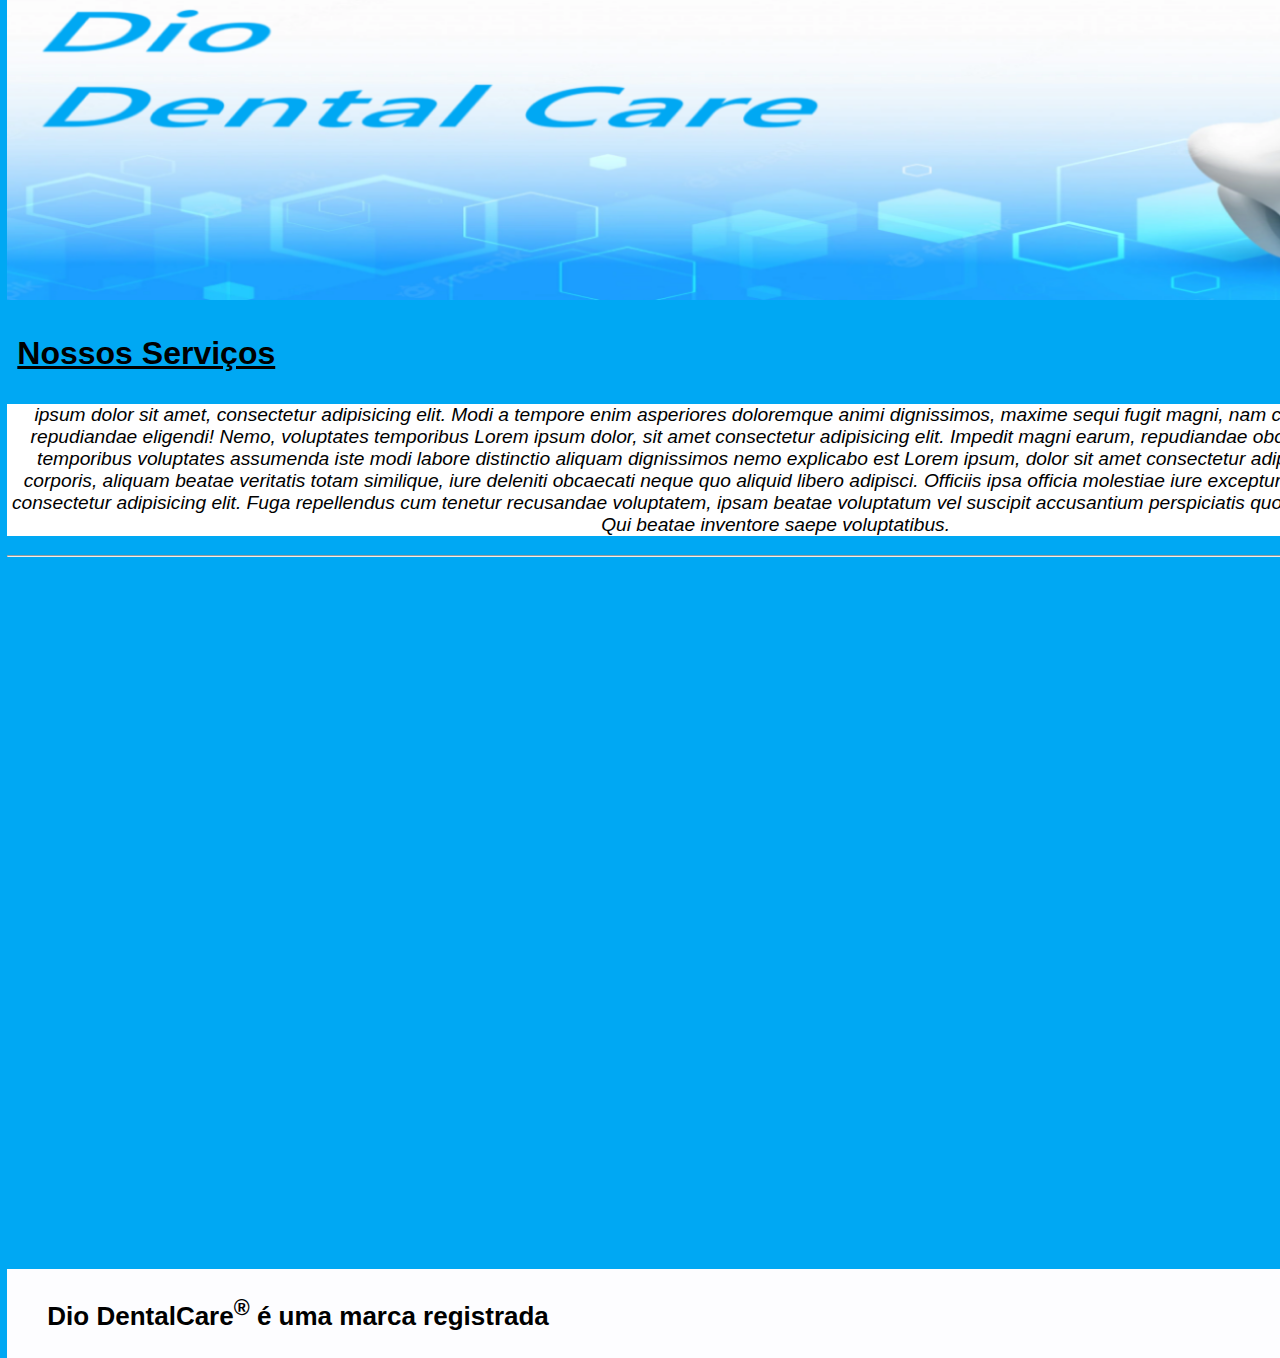
<file: index.html>
<!DOCTYPE html>
<html lang="en">
<head>
    <meta charset="UTF-8">
    <meta http-equiv="X-UA-Compatible" content="IE=edge">
    <meta name="viewport" content="width=device-width, initial-scale=1.0">
    <title>Dio Página Inicial</title>
    <link rel="stylesheet" href="base.css">

    <style>  
        li :hover{
          background-color: rgb(255, 255, 255); 
          margin-left: -4px;  
          display:block;
          cursor: pointer;
          color: rgb(0, 85, 243);
        }
        span {
            color: rgb(255, 255, 255);
        }
        p {
            font-size: larger;
            font-style: oblique;
        }

        img
        {
            width: 1600px ;
            height: 300px;

        }
      </style>
    
    
</head>
<body>
    <div class="wrapper">
        <div class="menu">
            
                 
            <ul>
                
                <li><a href="http://127.0.0.1:5500/index.html"><span> Início</span></a></li>
                <hr/>
                <li><a href="http://127.0.0.1:5500/about.html"><span>Sobre a Clínica</span></a></li>
                <hr/>
                <li><a href="http://127.0.0.1:5500/atendimento.html"><span>Horário de Atendimento</span></a></li>
                <hr/>
                <li><a href="http://127.0.0.1:5500/contato.html"><span>Contato</a></span></li>
                <hr/>
                
                
            </ul>
            
        </div>

        <div class="main">
            <div class="header">
                <img summary= "logotipo,Nome da empresa Dio Dental Care" title ="logotipo" src="diodental.png"/>
            </div>
    
            <div class="content">
                <h1><u>Nossos Serviços</u></h1>
                <p><i>ipsum dolor sit amet, consectetur adipisicing elit. Modi a tempore enim asperiores doloremque animi
                     dignissimos, maxime sequi fugit magni, nam cumque sint autem doloribus repudiandae eligendi! Nemo, voluptates temporibus Lorem ipsum dolor, sit amet 
                     consectetur adipisicing elit.
                 Impedit magni earum, repudiandae obcaecati quas reiciendis fugiat 
                 temporibus voluptates assumenda iste modi labore distinctio aliquam dignissimos nemo explicabo est Lorem ipsum, dolor sit amet consectetur adipisicing elit.
                  Reiciendis alias corporis, aliquam beatae veritatis totam similique, iure deleniti obcaecati neque quo aliquid libero adipisci. Officiis ipsa officia molestiae iure excepturi!
                  Lorem ipsum dolor sit amet consectetur adipisicing elit. Fuga repellendus cum tenetur recusandae voluptatem, ipsam beatae voluptatum vel suscipit accusantium perspiciatis quod 
                  voluptas, dolore temporibus! Qui beatae inventore saepe voluptatibus.
                </i>
                  <hr/>
                
                  <iframe  width="1600" height="700" src="https://www.youtube.com/embed/B39Ncbvx6VI" title="George Aprende a Escovar os Dentes 🐵 George, o Curioso 🐵 Desenhos Animados" frameborder="0" allow="accelerometer; autoplay; clipboard-write; encrypted-media; gyroscope; picture-in-picture" allowfullscreen></iframe>
            </div>
            <div class="footer">
                <h1><b><blockquote>Dio DentalCare<sup>®</sup> é uma marca registrada</blockquote> </b></h1>
            </div>
        </div>
    </div>
</body>
</html>
</file>
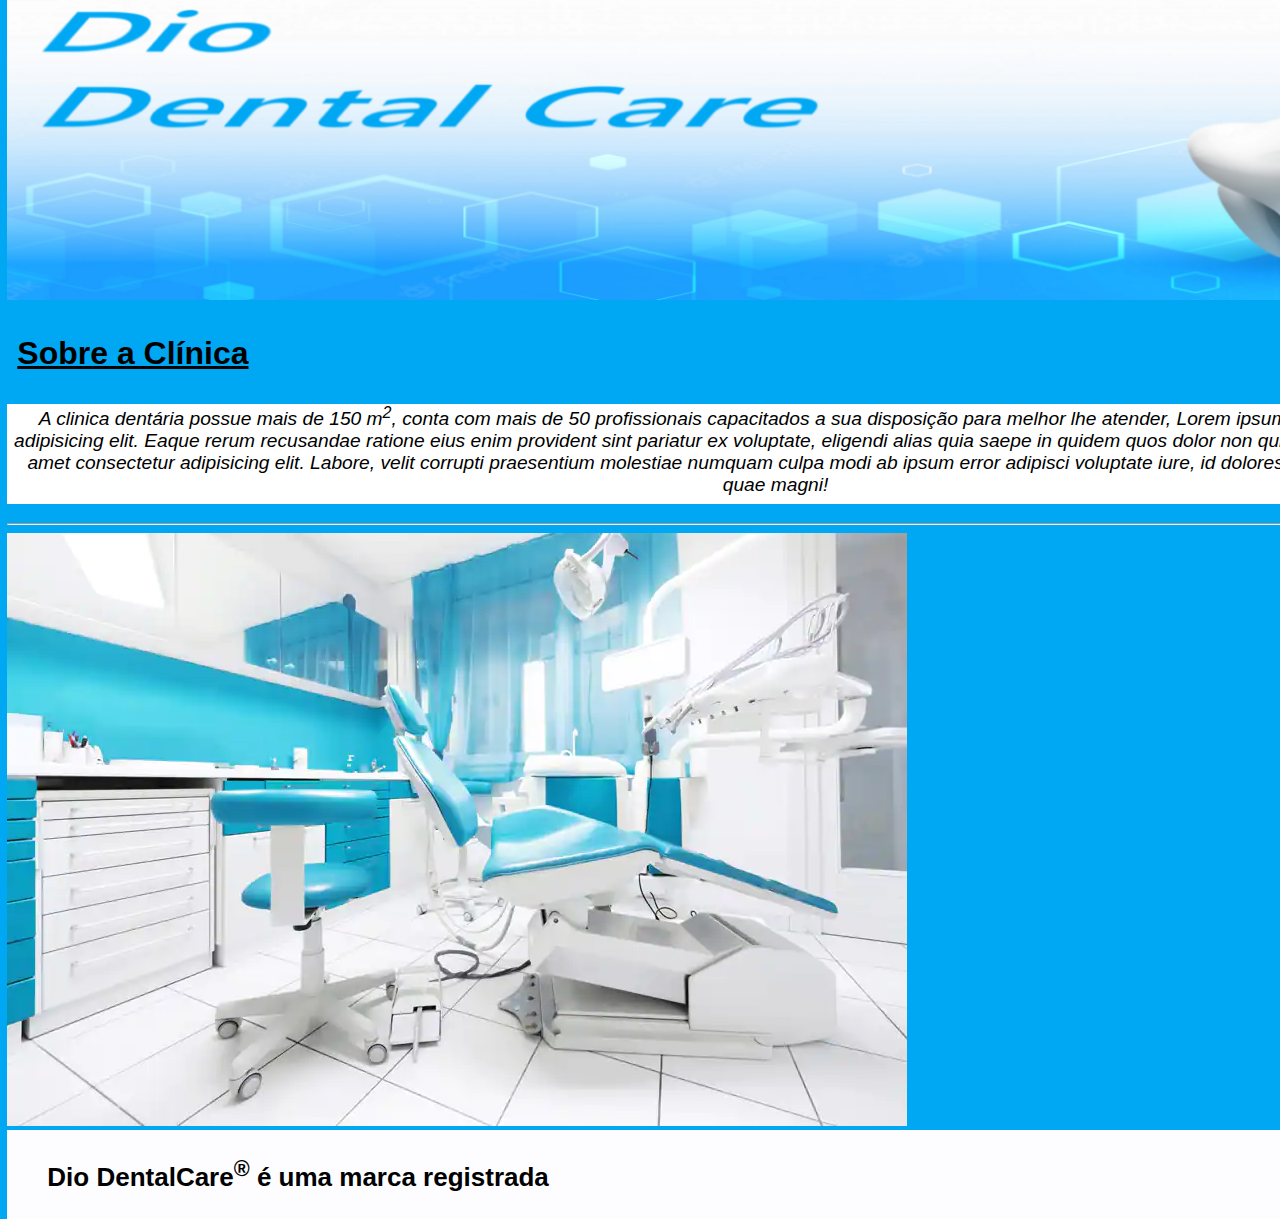
<file: about.html>
<!DOCTYPE html>
<html lang="en">
<head>
    <meta charset="UTF-8">
    <meta http-equiv="X-UA-Compatible" content="IE=edge">
    <meta name="viewport" content="width=device-width, initial-scale=1.0">
    <title> Sobre a Clínica </title>
    <link rel="stylesheet" href="base.css">

    <style>  
        li :hover{
          background-color: rgb(255, 255, 255); 
          margin-left: -4px;  
          display:block;
          cursor: pointer;
          color: rgb(0, 85, 243);
        }
        span {
            color: rgb(255, 255, 255);
        }
        p {
            font-size: larger;
            font-style: oblique;
        }
        .img2
        {
            width: 1600px ;
            height: 300px;

        }
      </style>
    
    
</head>
<body>
    <div class="wrapper">
        <div class="menu">
              
                 
            <ul>
                
                <li><a href="http://127.0.0.1:5500/index.html"><span> Início</span></a></li>
                <hr/>
                <li><a href="http://127.0.0.1:5500/about.html"><span>Sobre a Clínica</span></a></li>
                <hr/>
                <li><a href="http://127.0.0.1:5500/atendimento.html"><span>Horário de Atendimento</span></a></li>
                <hr/>
                <li><a href="http://127.0.0.1:5500/contato.html"><span>Contato</a></span></li>
                <hr/>
                
                
            </ul>
            
        </div>

        <div class="main">
            <div class="header">
                <img class="img2" summary= "logotipo,Nome da empresa Dio Dental Care" title ="logotipo" src="diodental.png"/>
            </div>
    
            <div class="content">
                <h1><u>Sobre a Clínica</u></h1>
                <p><i>A clinica dentária possue mais de 150 m<sup>2</sup>, conta com mais de 50 profissionais capacitados a sua disposição para melhor lhe atender, Lorem ipsum dolor sit amet consectetur adipisicing elit. 
                    Eaque rerum recusandae ratione eius enim provident sint pariatur ex voluptate, eligendi alias quia saepe in quidem quos dolor non qui harum.
                    Lorem ipsum dolor sit amet consectetur adipisicing elit. Labore, velit corrupti praesentium molestiae numquam culpa modi ab ipsum error adipisci voluptate iure, id dolores explicabo deleniti est ipsam quae magni! 
            
                </i>
                  <hr/>
                
                  <img  width="900" src="dental-clinic-interior-modern-blue-dentistry.jpg"/>
            </div>
            <div class="footer">
                <h1><b><blockquote>Dio DentalCare<sup>®</sup> é uma marca registrada</blockquote> </b></h1>
            </div>
        </div>
    </div>
</body>
</html>
</file>
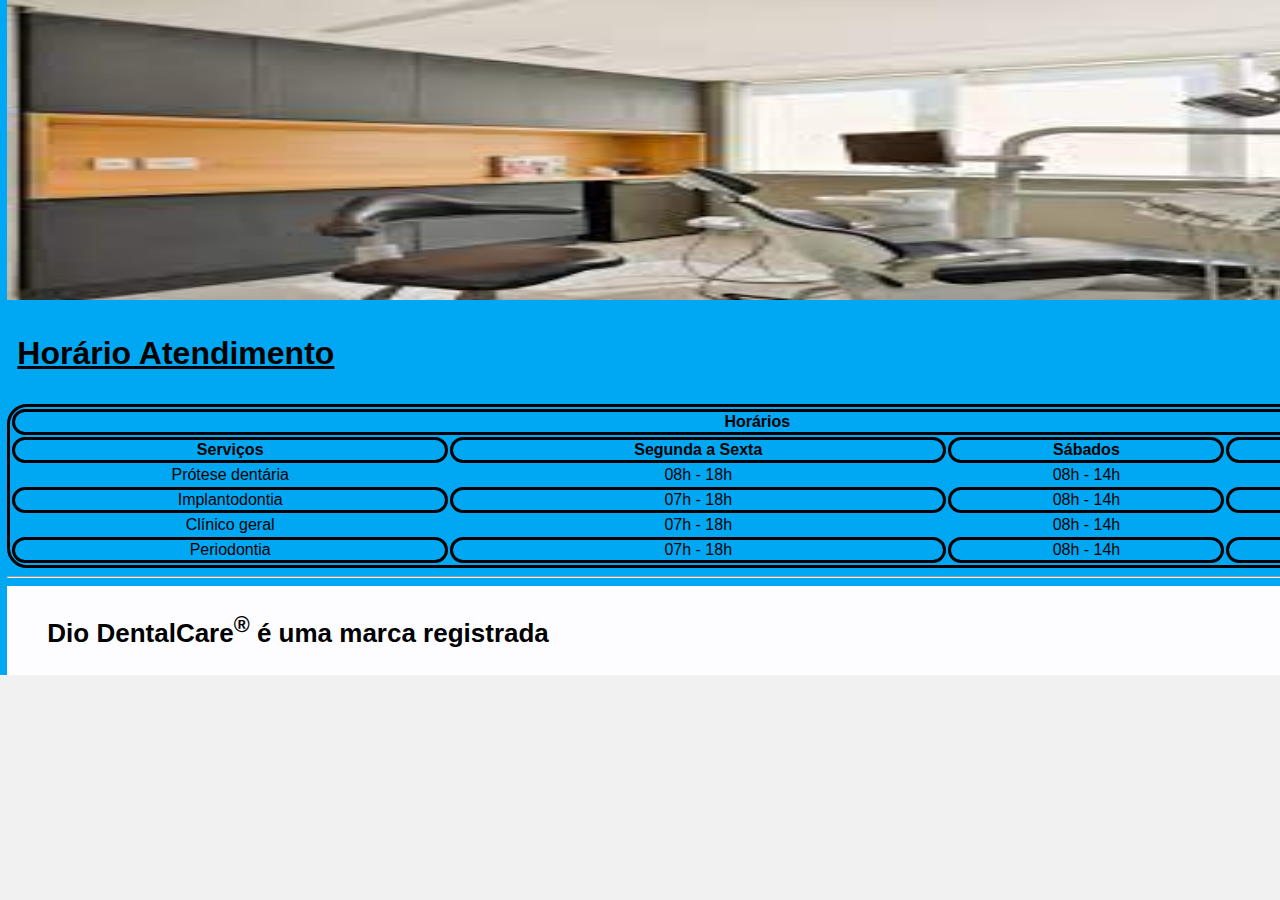
<file: atendimento.html>
<!DOCTYPE html>
<html lang="en">
<head>
    <meta charset="UTF-8">
    <meta http-equiv="X-UA-Compatible" content="IE=edge">
    <meta name="viewport" content="width=device-width, initial-scale=1.0">
    <title> Atendimento </title>
    <link rel="stylesheet" href="base.css">

    <style>  
        li :hover{
          background-color: rgb(255, 255, 255); 
          margin-left: -4px;  
          display:block;
          cursor: pointer;
          color: rgb(0, 85, 243);
        }
        span {
            color: rgb(255, 255, 255);
        }
        p {
            font-size: larger;
            font-style: oblique;
        }
        img
        {
            width: 1600px ;
            height: 300px;

        }
      </style>
    
    
</head>
<body>
    <div class="wrapper">
        <div class="menu">
              
                 
            <ul>
                
                <li><a href="http://127.0.0.1:5500/index.html"><span> Início</span></a></li>
                <hr/>
                <li><a href="http://127.0.0.1:5500/about.html"><span>Sobre a Clínica</span></a></li>
                <hr/>
                <li><a href="#http://127.0.0.1:5500/atendimento.html"><span>Horário de Atendimento</span></a></li>
                <hr/>
                <li><a href="http://127.0.0.1:5500/contato.html"><span>Contato</a></span></li>
                <hr/>
                
                
            </ul>
            
        </div>

        <div class="main">
            <div class="header">
                <img summary= "logotipo,Nome da empresa Dio Dental Care" title ="logotipo" src="[data-uri]"/>
            </div>
    
            <div class="content">
                <h1><u>Horário Atendimento</u></h1>
                
                        <table summary="Tabela Com Horario De Atendimento"> 
                            <thead>
                                <tr>
                                    <th title="horário" colspan="4"> Horários</th>              
                                </tr>
                                <tr>
                            <th>Serviços</th>
                            <th>Segunda a Sexta</th>
                            <th>Sábados</th>
                            <th>Feriados</th>
                                </tr>
                            </thead>
                            <tbody>
                                <tr>
                                    <td>Prótese dentária</td>
                                    <td>08h - 18h</td>
                                    <td>08h - 14h</td>
                                    <td>08h - 14h</td>   
                                </tr>
                                <tr>
                                    <td>Implantodontia</td>
                                    <td>07h - 18h</td>
                                    <td>08h - 14h</td>
                                    <td>08h - 14h</td>   
                                </tr>
                                <tr>
                                    <td>Clínico geral</td>
                                    <td>07h - 18h</td>
                                    <td>08h - 14h</td>
                                    <td>08h - 14h</td>   
                                </tr>
                                <tr>
                                    <td>Periodontia</td>
                                    <td>07h - 18h</td>
                                    <td>08h - 14h</td>
                                    <td>08h - 14h</td>   
                                </tr>
                            </tbody>
                        </table>
                        <hr>
                    
                                       
            </div>
            
            <div class="footer">
                <h1><b><blockquote>Dio DentalCare<sup>®</sup> é uma marca registrada</blockquote> </b></h1>
            </div>
            
        </div>
    </div>
</body>
</html>
</file>
<file: base.css>
html, body {
    margin: 0;
}
body {
    background-color: #f1f1f1;
    display: flex;
    justify-content: center;
}

.wrapper {
    width: 1920px; 
    display: flex;
    margin: 0 auto;
    background-color: rgb(254, 255, 255);
    
}
.main {
    display: flex;
    flex-flow: column;
    width: 85%;
}
.menu {
    width: 15%;
    background-color: rgb(0, 168, 243);
    padding: 10px 30px 0px;
    font-size: larger;
    font-family:'Franklin Gothic Medium', 'Arial Narrow', Arial, sans-serif;
    color: rgb(255, 255, 255);


}
.header {

    background-color:rgb(0, 168, 243);
    min-height: 300px;
    

    
}


.content{
    background-color: rgb(0, 168, 243);
   
}


.content p {
    background-color: rgb(255, 255, 255);
    padding: 0px;
    font-family:'Trebuchet MS', 'Lucida Sans Unicode', 'Lucida Grande', 'Lucida Sans', Arial, sans-serif;
    text-align: center;
    min-height: 100px;
}



table   { 

    text-align: center;
    width: 1500px;
    border-radius: 20px;
    border: solid black; 
    font-family:'Trebuchet MS', 'Lucida Sans Unicode', 'Lucida Grande', 'Lucida Sans', Arial, sans-serif;

}
table thead th {
      
    border-radius: 15px;
    background-color:rgb(0, 168, 243);
    
    color: rgb(0, 0, 0);  
    border:solid black
     
}
table tbody tr:nth-child(even) td {
    border-radius: 15px;
    
    background-color:rgb(0, 168, 243);
    border:solid black
    
}

table tbody tr:hover td {
    border-radius: 15px;
    background-color: rgb(104, 204, 22);
    cursor: pointer;
    
}


.content h1  {
    background-color: rgb(0, 168, 243);
    padding: 10px;
    color: rgb(0, 0, 0);
    font-family: 'Franklin Gothic Medium', 'Arial Narrow', Arial, sans-serif;
    
}


      


.footer {
    background-color: rgb(253, 253, 255);
    min-height: 50px;
    font-family: 'Franklin Gothic Medium', 'Arial Narrow', Arial, sans-serif;
    font-size: small;
    
    
        
}

.content2 {
    background-color: rgb(0, 168, 243);

}
    
.content2 h1{
    font-family: 'Franklin Gothic Medium', 'Arial Narrow', Arial, sans-serif;
    background-color: rgb(255, 255, 255);
     display: inline-block;   
}

.esquerdo {
margin-right:  210px;

}

.iframem {
    
    margin-left: 734px;
    margin-top: -22px;

}

.row input{
    width: 100%;
    padding: 10px 10px;
    margin: 5px 1px;
    box-sizing: border-box;
    border-radius: 10px;
    
    
    
}
.xxx {
    width: 46.5%;
    padding: 10px 10px;
    margin: -450px 0px;
    box-sizing: border-box;
    background-color:rgb(0, 168, 243);
    margin-bottom: 0px;
    margin-left: -10px;
    
    
    
   
}
  
.role { box-sizing: border-box;
    width: 100%;
    margin-top: 5px;
    margin-bottom: 5px;
    border-radius: 10px;
    padding: 10px 10px;
    border-style:inset;

}

.btt1   {
    border-radius: 10px;
    border-color: aliceblue;
    margin: 5px 15px;
 }
 .btt2   {
    border-radius: 10px;
    border-color: aliceblue;
    margin: 10px 0px;
 }
</file>
